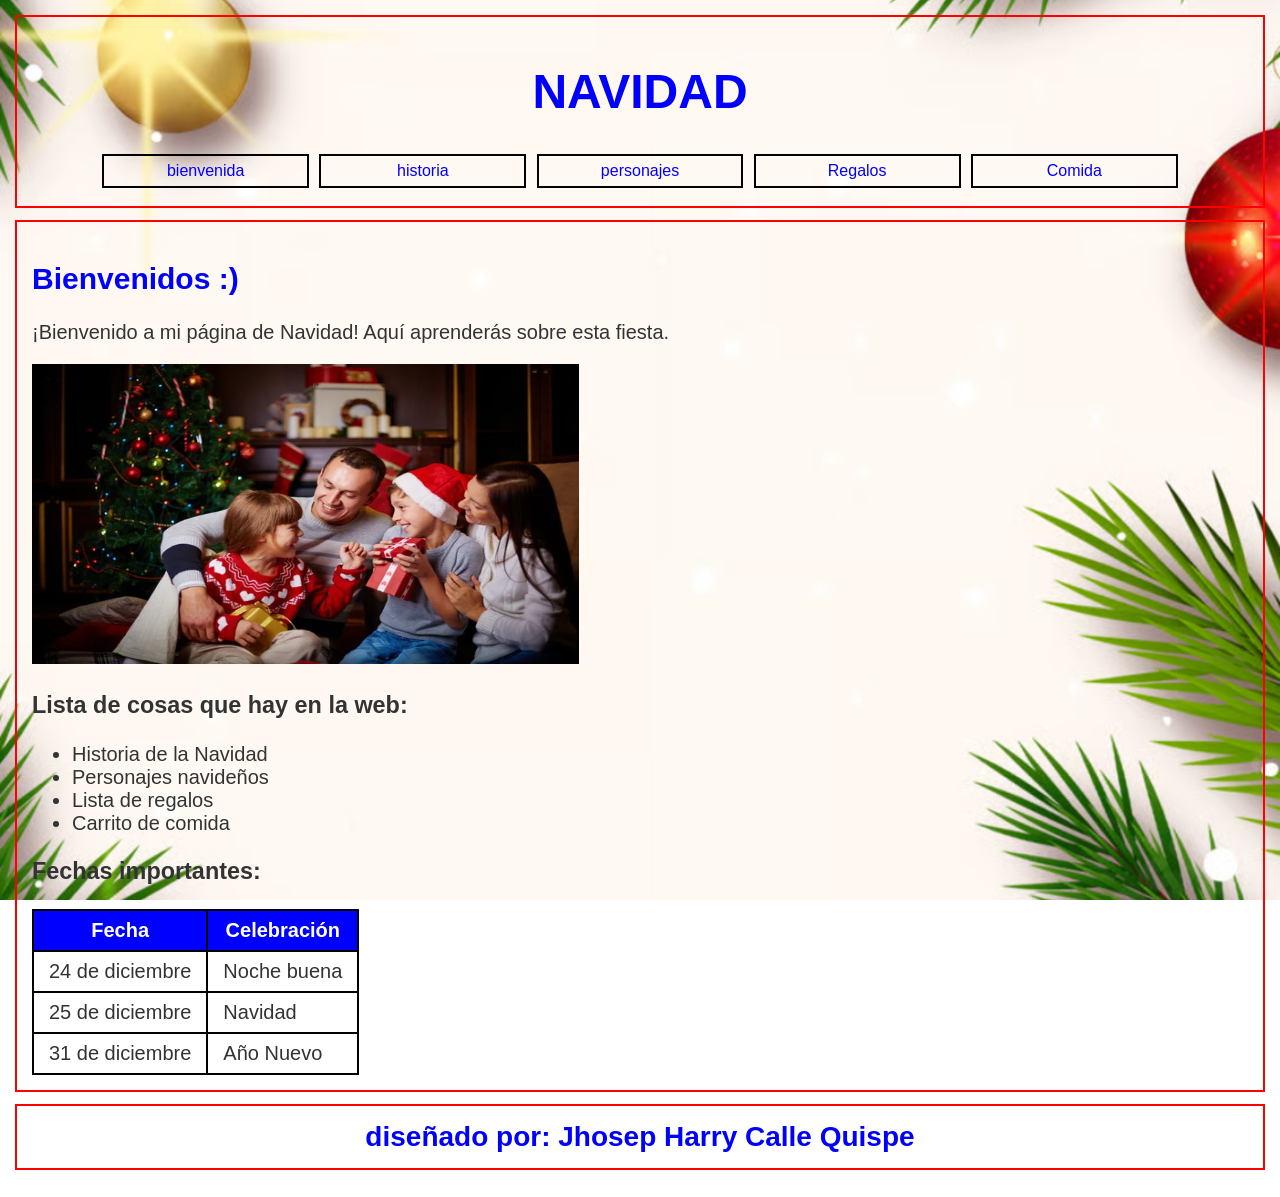
<file: index.html>
<!DOCTYPE html>
<html lang="en">
<head>
    <meta charset="UTF-8">
    <meta name="viewport" content="width=device-width, initial-scale=1.0">
    <title>navidad</title>
    <link rel="stylesheet" href="CSS/estilo1.css">
</head>
<body>
    <div id="cabecera">
        <h1>NAVIDAD</h1>
            <div id="menu">
                <a class="boton-menu" href="index.html">bienvenida</a>
                <a class="boton-menu" href="pag/historia.html">historia</a>
                <a class="boton-menu" href="pag/personajes.html">personajes</a>
                <a class="boton-menu" href="pag/regalos.html">Regalos</a>
                <a class="boton-menu" href="pag/comida.html">Comida</a>
            </div>
    </div>

    <div id="contenido">
        <h2>Bienvenidos :)</h2>
        <p>¡Bienvenido a mi página de Navidad! Aquí aprenderás sobre esta fiesta.</p>
        <img class="imagen" src="imagenes/ima1.jpg" >

    <h3>Lista de cosas que hay en la web:</h3>
    <ul>
        <li>Historia de la Navidad</li>
        <li>Personajes navideños</li>
        <li>Lista de regalos</li>
        <li>Carrito de comida</li>
    </ul>

    <h3>Fechas importantes:</h3>
    <table>
        <tr><th>Fecha</th><th>Celebración</th></tr>
        <tr><td>24 de diciembre</td><td>Noche buena</td></tr>
        <tr><td>25 de diciembre</td><td>Navidad</td></tr>
        <tr><td>31 de diciembre</td><td>Año Nuevo</td></tr>
    </table>
    </div>

    <div id="pie">diseñado por: Jhosep Harry Calle Quispe</div>
</body>
</html>
</file>
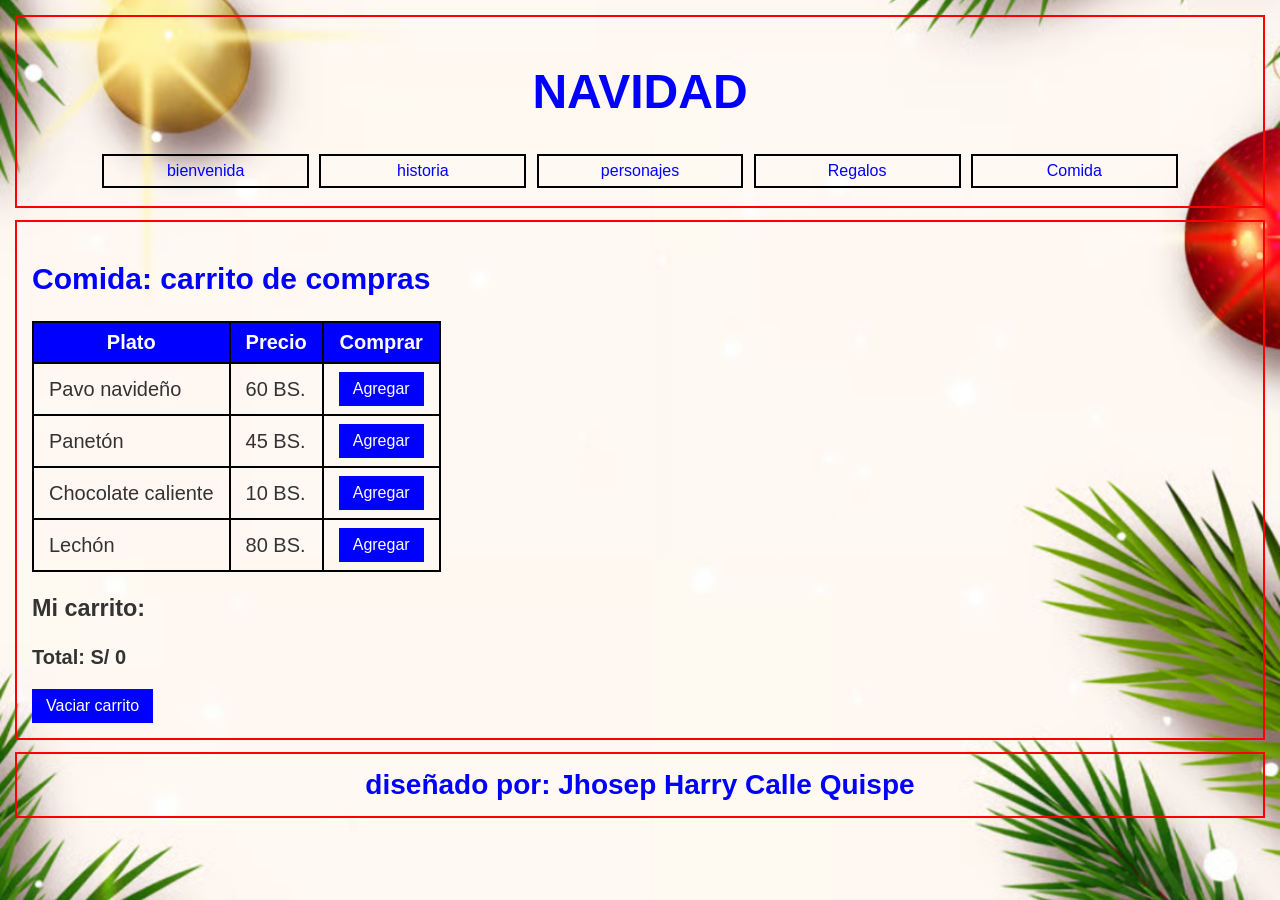
<file: pag/comida.html>
<!DOCTYPE html>
<html lang="en">
<head>
    <meta charset="UTF-8">
    <meta name="viewport" content="width=device-width, initial-scale=1.0">
    <title>comida</title>
    <link rel="stylesheet" href="../CSS/estilo1.css">
    <script src="../JSS/comida.js"></script>
</head>
<body>
    <div id="cabecera">
        <h1>NAVIDAD</h1>
        <div id="menu">
            <a class="boton-menu" href="../index.html">bienvenida</a>
            <a class="boton-menu" href="historia.html">historia</a>
            <a class="boton-menu" href="personajes.html">personajes</a>
            <a class="boton-menu" href="regalos.html">Regalos</a>
            <a class="boton-menu" href="comida.html">Comida</a>
        </div>
    </div>

    <div id="contenido">
        <h2>Comida: carrito de compras</h2>
            <table>
                <tr><th>Plato</th><th>Precio</th><th>Comprar</th></tr>
                <tr><td>Pavo navideño</td><td>60 BS.</td><td><button class="btn" onclick="agregarPlato('Pavo navideño', 60)">Agregar</button></td></tr>
                <tr><td>Panetón</td><td>45 BS.</td><td><button class="btn" onclick="agregarPlato('Panetón', 15)">Agregar</button></td></tr>
                <tr><td>Chocolate caliente</td><td>10 BS.</td><td><button class="btn" onclick="agregarPlato('Chocolate caliente', 10)">Agregar</button></td></tr>
                <tr><td>Lechón</td><td>80 BS.</td><td><button class="btn" onclick="agregarPlato('Lechón', 80)">Agregar</button></td></tr>
            </table>

            <h3>Mi carrito:</h3>
            <ul id="carrito"></ul>
            <p><b>Total: S/ <span id="total">0</span></b></p>
            <button class="btn" onclick="vaciarCarrito()">Vaciar carrito</button>
    </div>

    <div id="pie">diseñado por: Jhosep Harry Calle Quispe</div>
</body>
</html>
</file>
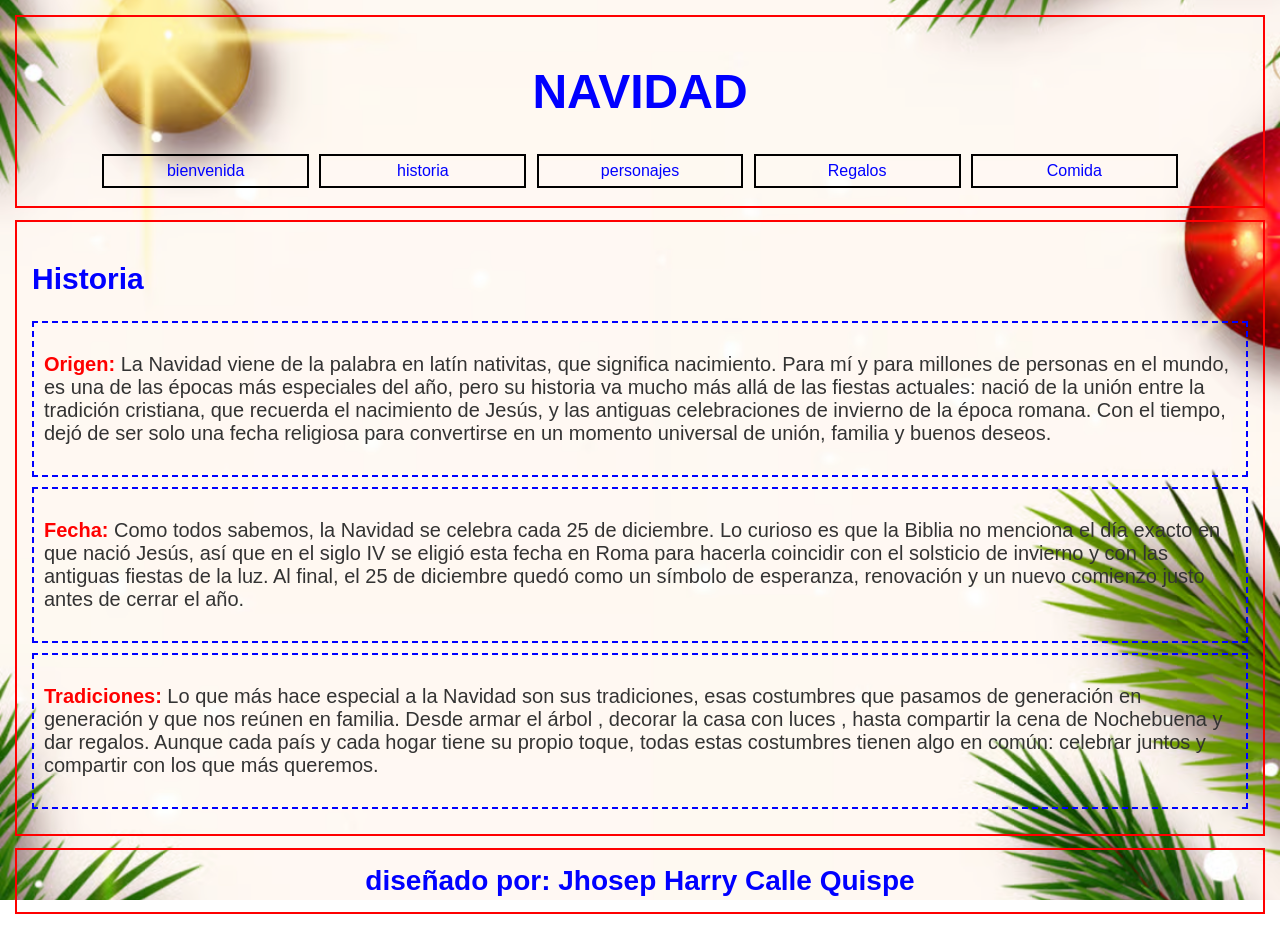
<file: pag/historia.html>
<!DOCTYPE html>
<html lang="en">
<head>
    <meta charset="UTF-8">
    <meta name="viewport" content="width=device-width, initial-scale=1.0">
    <title>historia</title>
    <link rel="stylesheet" href="../CSS/estilo1.css">
</head>
<body>
    <div id="cabecera">
        <h1>NAVIDAD</h1>
            <div id="menu">
                <a class="boton-menu" href="../index.html">bienvenida</a>
                <a class="boton-menu" href="historia.html">historia</a>
                <a class="boton-menu" href="personajes.html">personajes</a>
                <a class="boton-menu" href="regalos.html">Regalos</a>
                <a class="boton-menu" href="comida.html">Comida</a>
            </div>
    </div>

    <div id="contenido">
        <h2>Historia</h2>
            <div class="caja">
                <p><span class="destacado">Origen:</span> La Navidad viene de la palabra en latín nativitas, que significa nacimiento. Para mí y para millones de personas en el mundo, es una de las épocas más especiales del año, pero su historia va mucho más allá de las fiestas actuales: nació de la unión entre la tradición cristiana, que recuerda el nacimiento de Jesús, y las antiguas celebraciones de invierno de la época romana. Con el tiempo, dejó de ser solo una fecha religiosa para convertirse en un momento universal de unión, familia y buenos deseos.</p>
            </div>
            <div class="caja">
                <p><span class="destacado">Fecha:</span> Como todos sabemos, la Navidad se celebra cada 25 de diciembre. Lo curioso es que la Biblia no menciona el día exacto en que nació Jesús, así que en el siglo IV se eligió esta fecha en Roma para hacerla coincidir con el solsticio de invierno y con las antiguas fiestas de la luz. Al final, el 25 de diciembre quedó como un símbolo de esperanza, renovación y un nuevo comienzo justo antes de cerrar el año.</p>
            </div>
            <div class="caja">
                <p><span class="destacado">Tradiciones:</span> Lo que más hace especial a la Navidad son sus tradiciones, esas costumbres que pasamos de generación en generación y que nos reúnen en familia. Desde armar el árbol , decorar la casa con luces , hasta compartir la cena de Nochebuena y dar regalos. Aunque cada país y cada hogar tiene su propio toque, todas estas costumbres tienen algo en común: celebrar juntos y compartir con los que más queremos.</p>
            </div>
    </div>

    <div id="pie">diseñado por: Jhosep Harry Calle Quispe</div>
</body>
</html>
</file>
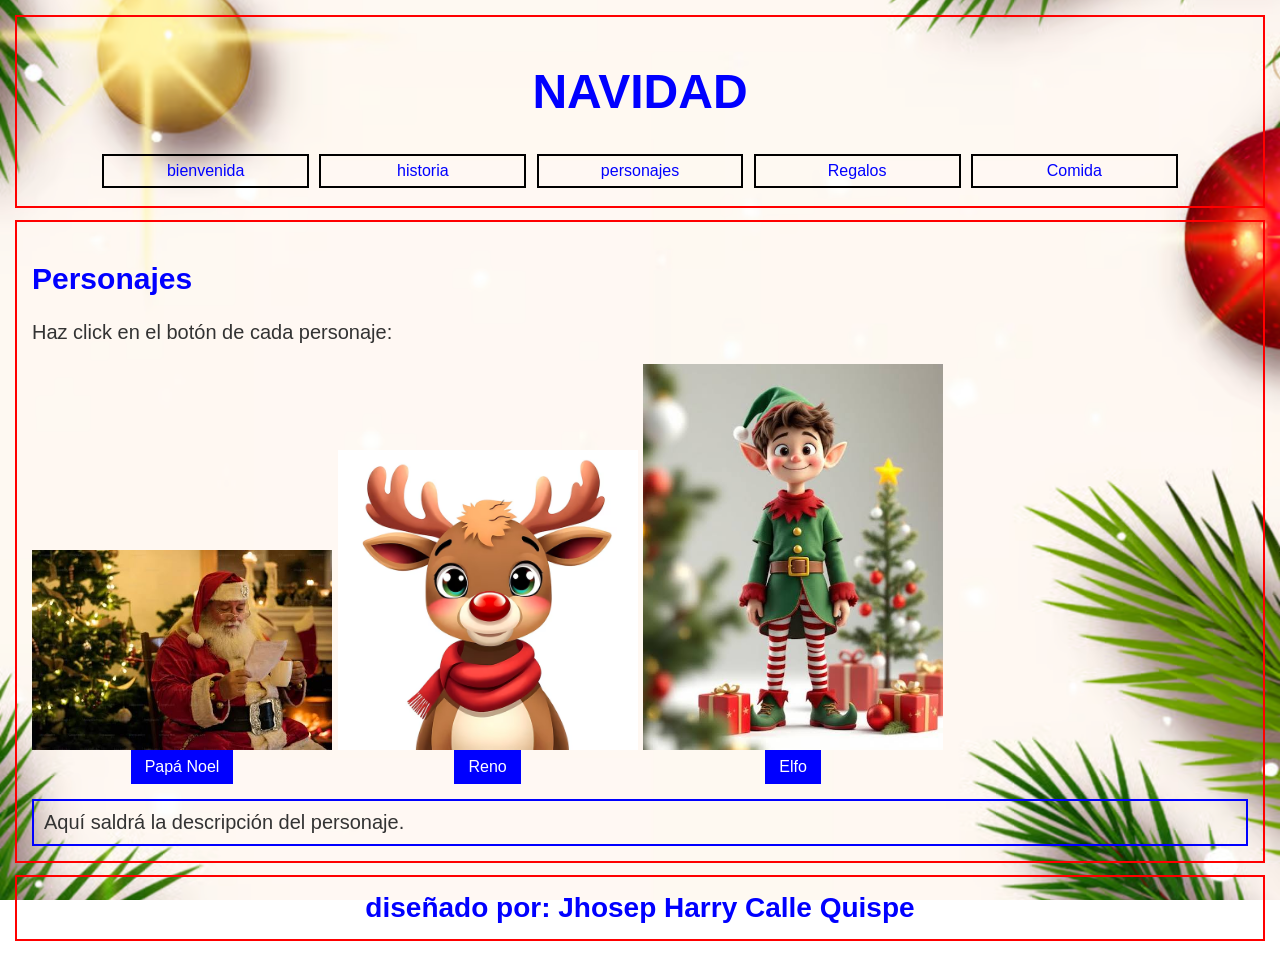
<file: pag/personajes.html>
<!DOCTYPE html>
<html lang="en">
<head>
    <meta charset="UTF-8">
    <meta name="viewport" content="width=device-width, initial-scale=1.0">
    <title>personaje</title>
    <link rel="stylesheet" href="../CSS/estilo1.css">
    <script src="../JSS/personajes.js"></script>
</head>
<body>
    <div id="cabecera">
        <h1>NAVIDAD</h1>
        <div id="menu">
            <a class="boton-menu" href="../index.html">bienvenida</a>
            <a class="boton-menu" href="historia.html">historia</a>
            <a class="boton-menu" href="personajes.html">personajes</a>
            <a class="boton-menu" href="regalos.html">Regalos</a>
            <a class="boton-menu" href="comida.html">Comida</a>
        </div>
    </div>

    <div id="contenido">
        <h2>Personajes</h2>
            <p>Haz click en el botón de cada personaje:</p>
            
            <div class="personajes">
                <div class="personaje">
                    <img src="../imagenes/ima2.jpg" alt="Papá Noel">
                    <button onclick="mostrar('santa')">Papá Noel</button>
                </div>
                <div class="personaje">
                    <img src="../imagenes/ima3.avif" alt="Reno">
                    <button onclick="mostrar('reno')">Reno</button>
                </div>
                <div class="personaje">
                    <img src="../imagenes/ima4.jpg" alt="Elfo">
                    <button onclick="mostrar('elfo')">Elfo</button>
                </div>
            </div>
            <div id="descripcion">Aquí saldrá la descripción del personaje.</div>
    </div>

    <div id="pie">diseñado por: Jhosep Harry Calle Quispe</div>
</body>
</html>
</file>
<file: CSS/estilo1.css>
body {
    background-image: url("../imagenes/fondo1.avif");
    background-size: cover;
    background-attachment: fixed;
    background-position: center;
    font-family: Arial, sans-serif;
    margin: 0;
    padding: 15px;
}
#cabecera, #contenido, #pie {
    border: 2px solid red;
    margin-bottom: 12px;
    padding: 15px;
}

#cabecera h1 {
    color: blue;
    text-align: center;
    font-size: 48px;
}

#menu {
    text-align: center;
}

.boton-menu {
    display: inline-block;
    border: 2px solid black;
    color: blue;
    font-size: 16px;
    padding: 6px 0;
    margin: 3px;
    text-decoration: none;
    width: 17%;
    box-sizing: border-box;
    text-align: center;
}

#contenido {
    color: #333;
    font-size: 20px;
}

#contenido h2 {
    color: blue;
}

#pie {
    color: blue;
    font-size: 28px;
    font-weight: bold;
    text-align: center;
}

table {
    border-collapse: collapse;
}

th, td {
    border: 2px solid black;
    padding: 8px 15px;
}

th {
    background-color: blue;
    color: white;
}

.imagen {
    width: 45%;
    height: 300px;

}

.caja {
    border: 2px dashed blue;
    padding: 10px;
    margin: 10px 0;
}

.destacado {
    color: red;
    font-weight: bold;
}

.personaje {
    display: inline-block;
    text-align: center;   
}

.personaje img {
    width: 300px;
    display: block;
}

.btn, .personaje button {
    background-color: blue;
    color: white;
    border: none;
    padding: 8px 14px;
    font-size: 16px;
}

#descripcion {
    margin-top: 15px;
    padding: 10px;
    border: 2px solid blue;
}

.eliminar {
    background-color: red;
    color: white;
    border: none;
    margin-left: 10px;
}
</file>
